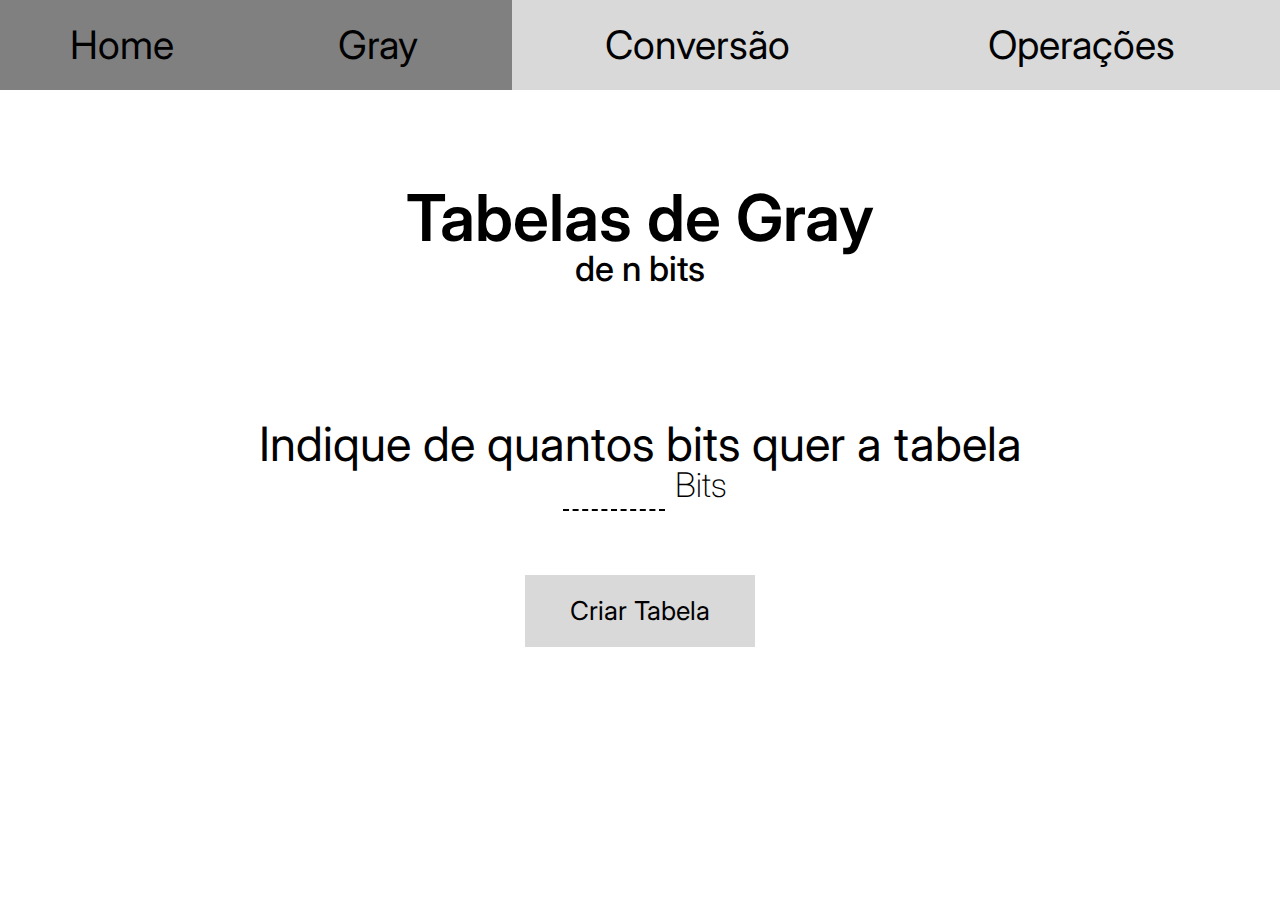
<file: templates/gray.html>
<!DOCTYPE html>
<html lang="en">
<head>
    <meta charset="UTF-8">
    <meta name="viewport" content="width=device-width, initial-scale=1.0">
    <link href="https://fonts.googleapis.com/css2?family=Inter:wght@100..900&display=swap" rel="stylesheet">
    <link rel="stylesheet" href="../static/css/reset.css">
    <link rel="stylesheet" href="../static/css/styles.css">
    <title>Tabelas Gray</title>
</head>
<body>
    <nav>
        <ul>
            <li style="width: 19%;">
                <a href="/" class="navbar">Home</a>
            </li>
            <li style="width: 21%; background-color: gray;">
                <a href="/gray" class="navbar">Gray</a>
            </li>
            <li style="width: 29%;">
                <a href="/conversao" class="navbar">Conversão</a>
            </li>
            <li style="width: 31%;">
                <a href="/operacoes" class="navbar">Operações</a>
            </li>
        </ul>
    </nav>
    <h1 class="title">Tabelas de Gray</h1>
    <h1 class="subtitulo">de n bits</h1>
        <h1 class="corpo">Indique de quantos bits quer a tabela</h1>
        <h1 class="subcorpo"><input type="number" id="bits" max="50">Bits</h1>
        <div style="display: flex; flex-direction: column; justify-content: center; align-items: center; padding: 5%;">
            <button onclick="criarTabela()">Criar Tabela</button>
            <script>
                function criarTabela() {
                    const bits = document.getElementById("bits").value;
                    if (bits > 0 && bits <= 10) {
                        window.location.href = `/gray_resultado?bits=${bits}`;
                    } else {
                        document.getElementById("erro").style.display = "block";
                    }
                }
            </script>
            <h3 id="erro" style="display: none;">Ocorreu um erro</h3>
        </div>
</body>
</html>
</file>
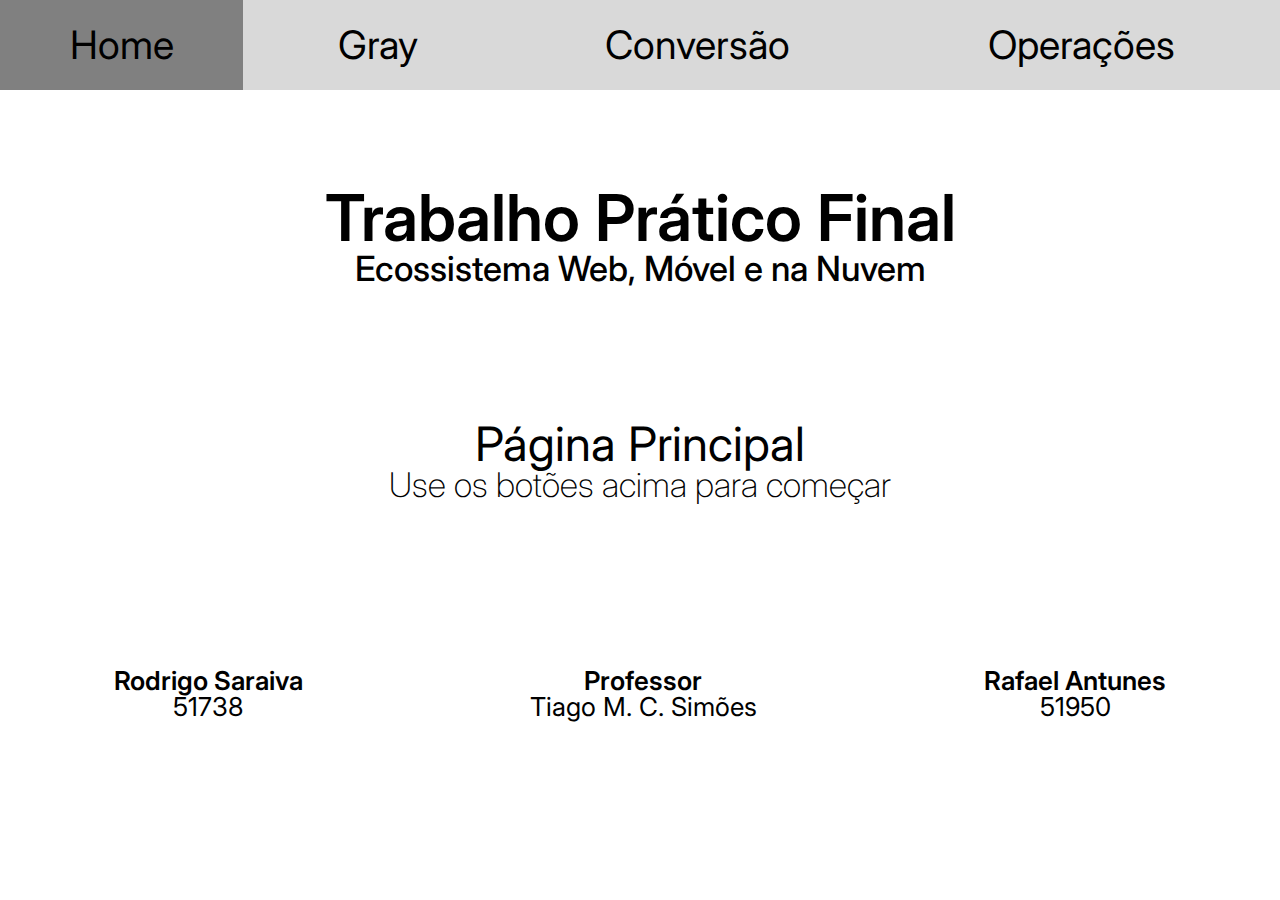
<file: templates/homepage.html>
<!DOCTYPE html>
<html lang="en">
<head>
    <meta charset="UTF-8">
    <meta name="viewport" content="width=device-width, initial-scale=1.0">
    <link href="https://fonts.googleapis.com/css2?family=Inter:wght@100..900&display=swap" rel="stylesheet">
    <link rel="stylesheet" href="../static/css/reset.css">
    <link rel="stylesheet" href="../static/css/styles.css">
    <title>Home Page</title>
</head>
<body>
    <nav>
        <ul>
            <li style="width: 19%; background-color: gray;">
                <a href="/" class="navbar">Home</a>
            </li>
            <li style="width: 21%;">
                <a href="/gray" class="navbar">Gray</a>
            </li>
            <li style="width: 29%;">
                <a href="/conversao" class="navbar">Conversão</a>
            </li>
            <li style="width: 31%;">
                <a href="/operacoes" class="navbar">Operações</a>
            </li>
        </ul>
    </nav>
    <h1 class="title">Trabalho Prático Final</h1>
    <h1 class="subtitulo">Ecossistema Web, Móvel e na Nuvem</h1>
    <h1 class="corpo">Página Principal</h1>
    <h1 class="subcorpo">Use os botões acima para começar</h1>
    <footer style="padding-top: 13%;">
        <div>
            <h1>Rodrigo Saraiva</h1>
            <h2>51738</h2>
        </div>
        <div>
            <h1>Professor</h1>
            <h2>Tiago M. C. Simões</h2>
        </div>
        <div>
            <h1>Rafael Antunes</h1>
            <h2>51950</h2>
        </div>
    </footer>
</body>
</html>
</file>
<file: static/css/styles.css>
html, ul, li {
    height: 100%;
    width: 100%;
}

body {
    height: 100%;
    width: 100%;
}

nav {
    width: 100%;
    height: 10%;
    background-color: #D9D9D9;
}

ul {
    list-style-type: none;
    display: flex;
    justify-content: space-around;
}

li {
    display: flex;
    justify-content: center;
    align-items: center;
    margin: auto;
    transition: background-color 0.3s ease;
}

li:hover {
    background-color: gray;
}

.navbar {
    font-size: clamp(1rem, 3.073vw, 59px);
    font-weight: 400;
    font-family: "Inter", sans-serif;
    justify-content: center;
    text-decoration: none;
    color: unset;
}

.title {
    font-size: clamp(1rem, 5.052vw, 97px);
    font-weight: 600;
    font-family: "Inter", sans-serif;
    margin-top: 96px;
    text-align: center;
}

.subtitulo {
    font-size: clamp(1rem, 2.708vw, 52px);
    font-weight: 500;
    font-family: "Inter", sans-serif;
    text-align: center;
}

.corpo {
    margin-top: 135px;
    font-size: clamp(1rem, 3.698vw, 71px);
    font-weight: 400;
    font-family: "Inter", sans-serif;
    text-align: center;
}

.subcorpo {
    font-size: clamp(1rem, 2.656vw, 51px);
    font-weight: 200;
    font-family: "Inter", sans-serif;
    display: flex;
    text-align: center;
    justify-content: center;
}

footer {
    padding-top: 12.5%;
    display: flex;
}

footer div h1 {
    font-size: clamp(1rem, 2.031vw, 39px);
    font-weight: 600;
    font-family: "Inter", sans-serif;
    text-align: center;
}

footer div h2, option {
    font-size: clamp(1rem, 2.031vw, 39px);
    font-weight: 400;
    font-family: "Inter", sans-serif;
    text-align: center;
}

footer div {
    margin: 0 auto 0 auto;
}

input {
    width: 8%;
    border-bottom: 2px dashed black;
    margin: 0 10px;
    font-size: clamp(1rem, 2.656vw, 51px);
    font-weight: 200;
    font-family: "Inter", sans-serif;
    text-align: center;
}

button {
    border: 0px none transparent;
    transition: background-color 0.3s ease;
    font-size: clamp(1rem, 2.031vw, 39px);
    font-weight: 400;
    font-family: "Inter", sans-serif;
    text-align: center;
    width: 20%;
    height: 8vh;
    background-color: #D9D9D9;
}

button:hover {
    background-color: gray;
}

select {
    border: 0px none transparent;
    border-bottom: 2px dashed black;
    background-color: transparent;
    font-size: clamp(1rem, 3.698vw, 71px);
    font-weight: 400;
    font-family: "Inter", sans-serif;
    text-align: center;
}

a {
    width: 100%;
    height: 100%;
    display: flex;
    align-items: center;
}

h3 {
    color: red;
    text-align: center;
    font-size: clamp(1rem, 3.698vw, 29px);
    font-weight: 400;
    font-family: "Inter", sans-serif;
    text-align: center;
    padding: 1%;
}

table {
    width: 100%;
    border-collapse: collapse;
    margin-bottom: 20px;
}

th, td {
    border: 1px solid black;
    padding: 8px;
    text-align: left;
}
</file>
